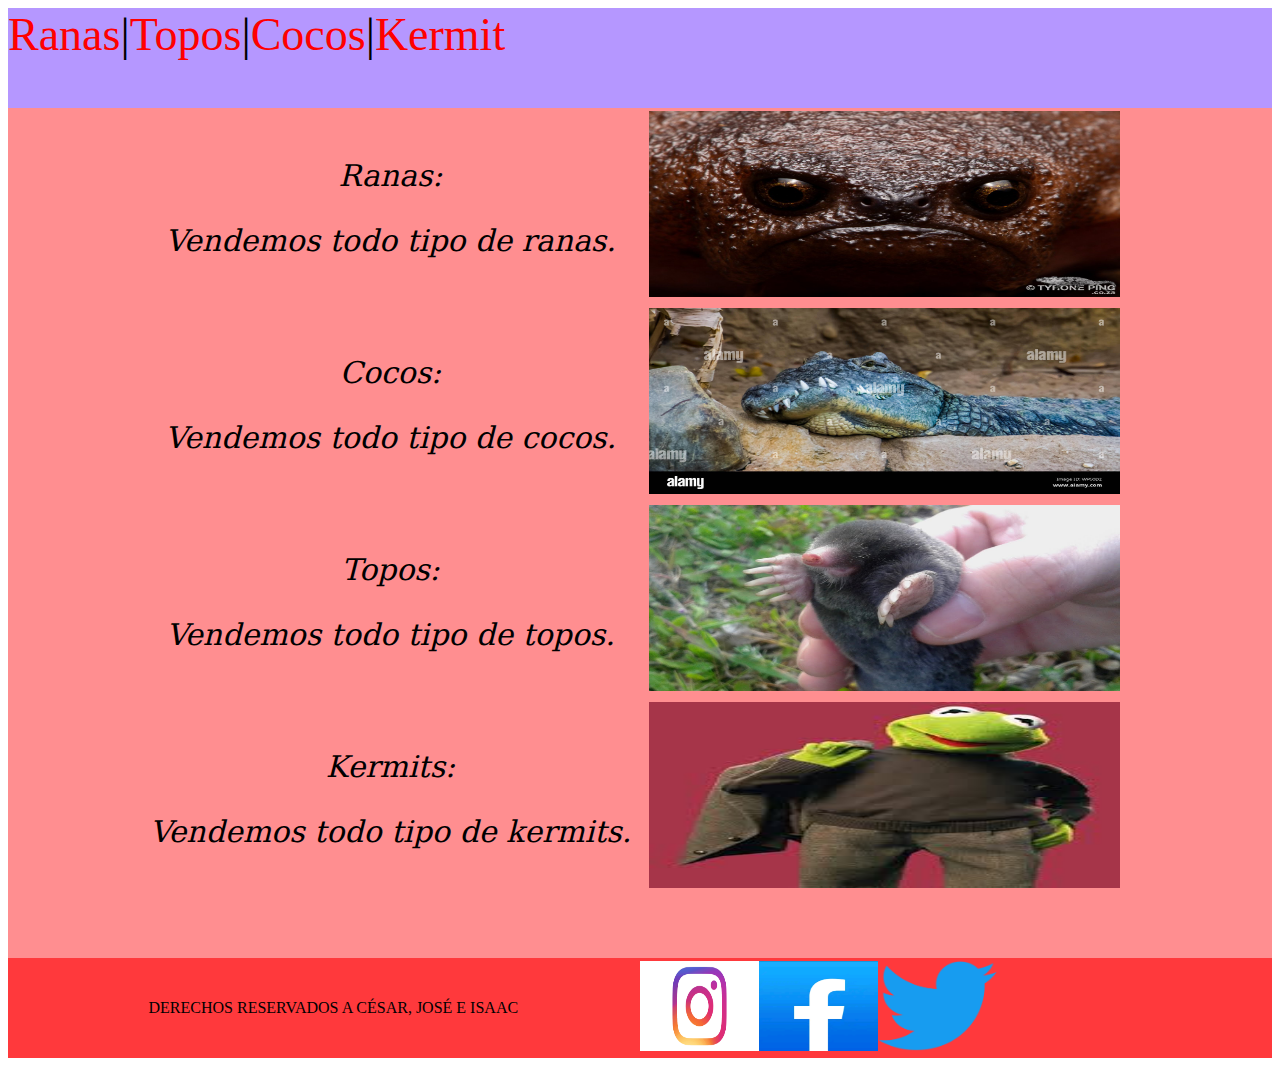
<file: index.html>
<!doctype html>
<html><!-- InstanceBegin template="/Templates/kermit.dwt" codeOutsideHTMLIsLocked="false" -->
<head>
<meta charset="utf-8">
<!-- InstanceBeginEditable name="doctitle" -->
<title>template</title>
<!-- InstanceEndEditable -->
<link href="kermit/style.css" rel="stylesheet" type="text/css">
<!-- InstanceBeginEditable name="head" -->
<!-- InstanceEndEditable -->
</head>

<body>
<div id="encabezado">
  
<div id="imagenr"></div >
<div id="menu"><!-- InstanceBeginEditable name="productos" --><a href="Ranas.html">Ranas</a>|<a href="Topos.html">Topos</a>|<a href="cocos.html">Cocos</a>|<a href="kermito.html">Kermit</a><!-- InstanceEndEditable --></div></div>
	<div id="cuerpo"><table width="990" height="314">
  <tbody>
    <!-- InstanceBeginEditable name="imagenes" -->
    <tr>
      <td width="482"><p>Ranas:</p>
      <p>Vendemos todo tipo de ranas.</p></td>
      <td width="492"><img src="kermit/negross.jpg" width="471" height="186" alt=""/></td>
    </tr>
    <tr>
      <td><p>Cocos:</p>
      <p>Vendemos todo tipo de cocos.</p></td>
      <td><img src="kermit/down.jpg" width="471" height="186" alt=""/></td>
    </tr>
    <tr>
      <td><p>Topos:</p>
      <p>Vendemos todo tipo de topos.</p></td>
      <td><img src="kermit/topito.jpg" width="471" height="186" alt=""/></td>
    </tr>
    <tr>
      <td><p>Kermits:</p>
      <p>Vendemos todo tipo de kermits.</p></td>
      <td><img src="kermit/images.jpg" width="471" height="186" alt=""/></td>
    </tr>
    <!-- InstanceEndEditable -->
  </tbody>
</table>
</div>

	<div id="pie"><table width="989" height="100" border="0">
  <tbody>
    <tr>
      <td width="485">DERECHOS RESERVADOS A CÉSAR, JOSÉ E ISAAC</td>
      <td width="488"><img src="ig.jpg" width="119" height="90" alt=""/><img src="fb.jpg" width="119" height="90" alt=""/><img src="twiter.jpg" width="119" height="90" alt=""/></td>
    </tr>
  </tbody>
</table>
</div>
	  
</body>
<!-- InstanceEnd --></html>
</file>
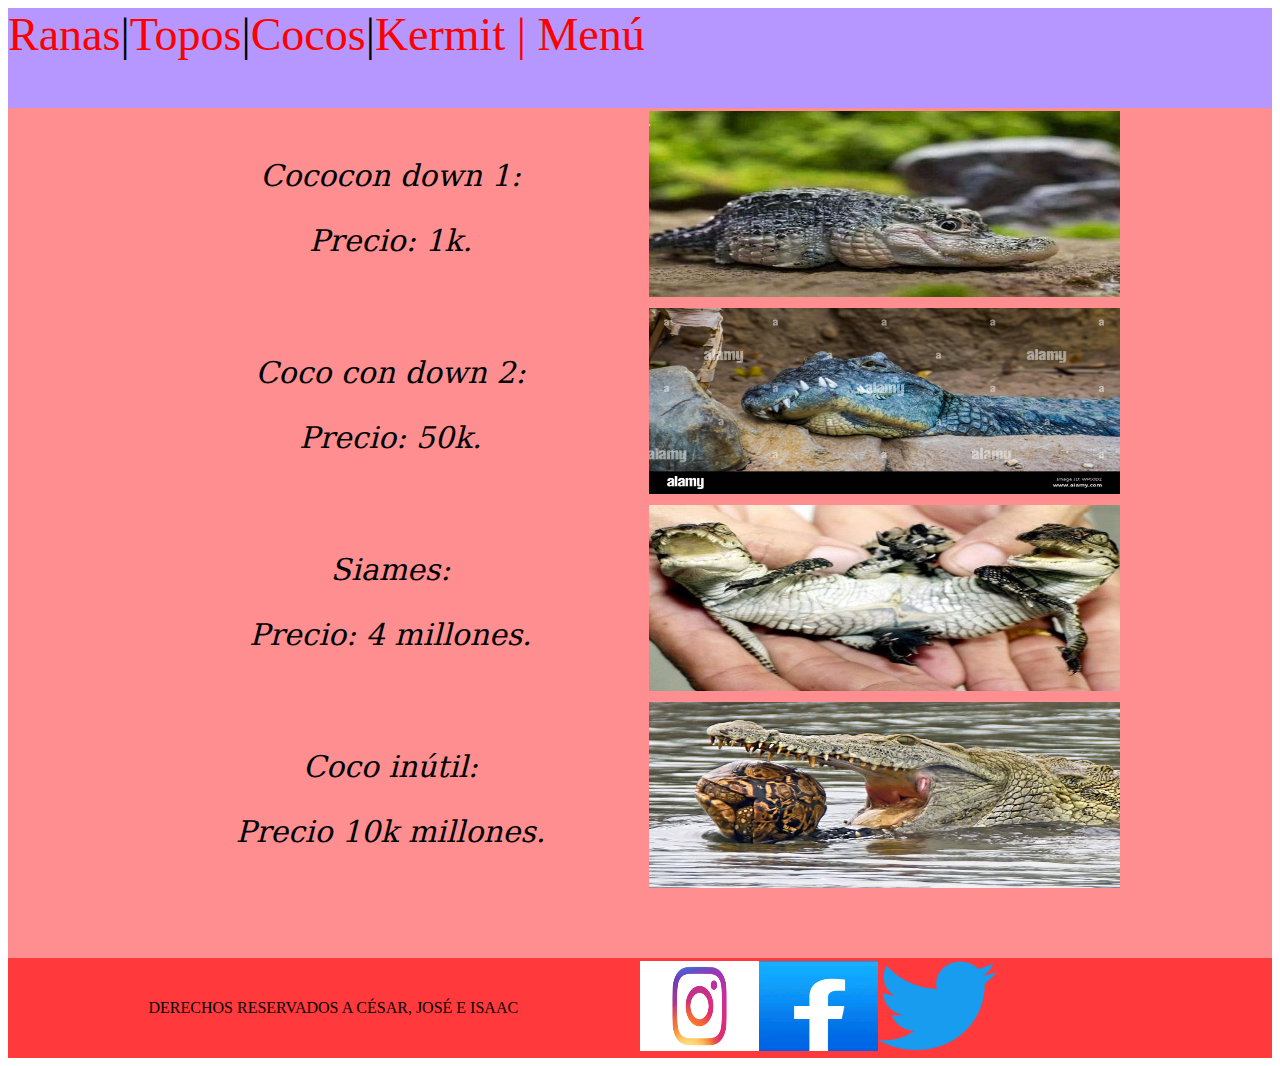
<file: cocos.html>
<!doctype html>
<html><!-- InstanceBegin template="/Templates/kermit.dwt" codeOutsideHTMLIsLocked="false" -->
<head>
<meta charset="utf-8">
<!-- InstanceBeginEditable name="doctitle" -->
<title>template</title>
<!-- InstanceEndEditable -->
<link href="kermit/style.css" rel="stylesheet" type="text/css">
<!-- InstanceBeginEditable name="head" -->
<!-- InstanceEndEditable -->
</head>

<body>
<div id="encabezado">
  
<div id="imagenr"></div >
<div id="menu"><!-- InstanceBeginEditable name="productos" --><a href="Ranas.html">Ranas</a>|<a href="Topos.html">Topos</a>|<a href="cocos.html">Cocos</a>|<a href="index.html">Kermit | Menú</a><!-- InstanceEndEditable --></div></div>
	<div id="cuerpo"><table width="990" height="314">
  <tbody>
    <!-- InstanceBeginEditable name="imagenes" -->
    <tr>
      <td width="482"><p>Cococon down 1:</p>
      <p>Precio: 1k.</p></td>
      <td width="492"><img src="kermit/down2.jpg" width="471" height="186" alt=""/></td>
    </tr>
    <tr>
      <td><p>Coco con down 2:</p>
      <p>Precio: 50k.</p></td>
      <td><img src="kermit/down.jpg" width="471" height="186" alt=""/></td>
    </tr>
    <tr>
      <td><p>Siames:</p>
      <p>Precio: 4 millones.</p></td>
      <td><img src="kermit/siames.jpg" width="471" height="186" alt=""/></td>
    </tr>
    <tr>
      <td><p>Coco inútil:</p>
      <p>Precio 10k millones.</p></td>
      <td><img src="kermit/nose2.jpg" width="471" height="186" alt=""/></td>
    </tr>
    <!-- InstanceEndEditable -->
  </tbody>
</table>
</div>

	<div id="pie"><table width="989" height="100" border="0">
  <tbody>
    <tr>
      <td width="485">DERECHOS RESERVADOS A CÉSAR, JOSÉ E ISAAC</td>
      <td width="488"><img src="ig.jpg" width="119" height="90" alt=""/><img src="fb.jpg" width="119" height="90" alt=""/><img src="twiter.jpg" width="119" height="90" alt=""/></td>
    </tr>
  </tbody>
</table>
</div>
	  
</body>
<!-- InstanceEnd --></html>
</file>
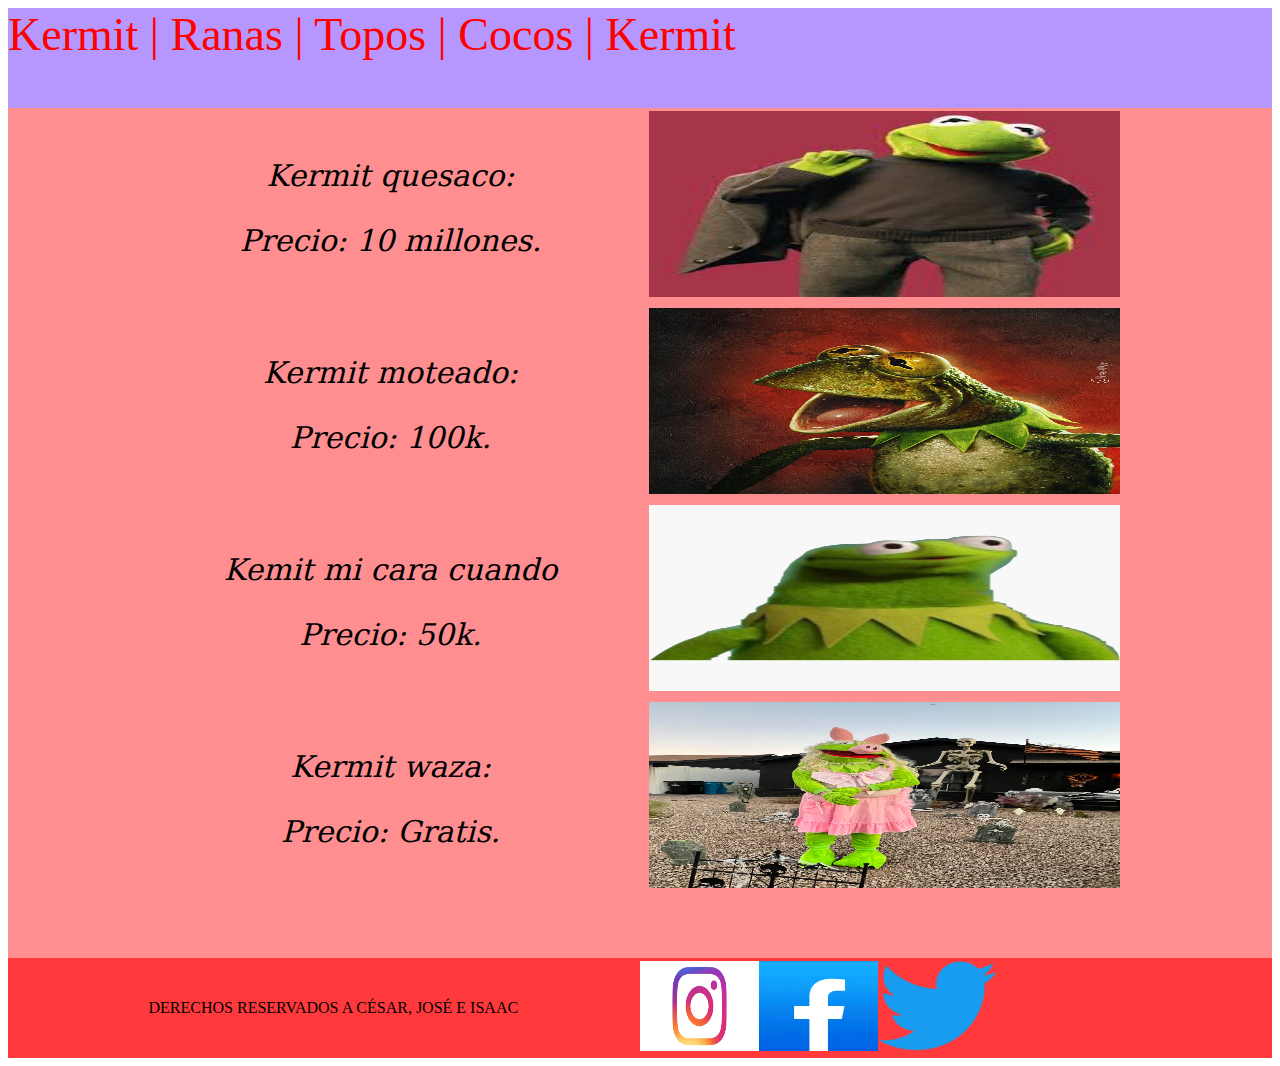
<file: kermito.html>
<!doctype html>
<html><!-- InstanceBegin template="/Templates/kermit.dwt" codeOutsideHTMLIsLocked="false" -->
<head>
<meta charset="utf-8">
<!-- InstanceBeginEditable name="doctitle" -->
<title>template</title>
<!-- InstanceEndEditable -->
<link href="kermit/style.css" rel="stylesheet" type="text/css">
<!-- InstanceBeginEditable name="head" -->
<!-- InstanceEndEditable -->
</head>

<body>
<div id="encabezado">
  
<div id="imagenr"></div >
<div id="menu"><!-- InstanceBeginEditable name="productos" --><a href="kermito.html">Kermit | </a><a href="Ranas.html">Ranas | </a><a href="Topos.html">Topos | </a><a href="kermito.html">Cocos | Kermit</a><!-- InstanceEndEditable --></div></div>
	<div id="cuerpo"><table width="990" height="314">
  <tbody>
    <!-- InstanceBeginEditable name="imagenes" -->
    <tr>
      <td width="482"><p>Kermit quesaco:</p>
      <p>Precio: 10 millones.</p></td>
      <td width="492"><img src="kermit/images.jpg" width="471" height="186" alt=""/></td>
    </tr>
    <tr>
      <td><p>Kermit moteado:</p>
      <p>Precio: 100k.</p></td>
      <td><img src="kermit/ranartx.jpg" width="471" height="186" alt=""/></td>
    </tr>
    <tr>
      <td><p>Kemit mi cara cuando</p>
      <p>Precio: 50k.</p></td>
      <td><img src="kermit/ranatonta.jpg" width="471" height="186" alt=""/></td>
    </tr>
    <tr>
      <td><p>Kermit waza:</p>
      <p>Precio: Gratis.</p></td>
      <td><img src="kermit/waza.jpg" width="471" height="186" alt=""/></td>
    </tr>
    <!-- InstanceEndEditable -->
  </tbody>
</table>
</div>

	<div id="pie"><table width="989" height="100" border="0">
  <tbody>
    <tr>
      <td width="485">DERECHOS RESERVADOS A CÉSAR, JOSÉ E ISAAC</td>
      <td width="488"><img src="ig.jpg" width="119" height="90" alt=""/><img src="fb.jpg" width="119" height="90" alt=""/><img src="twiter.jpg" width="119" height="90" alt=""/></td>
    </tr>
  </tbody>
</table>
</div>
	  
</body>
<!-- InstanceEnd --></html>
</file>
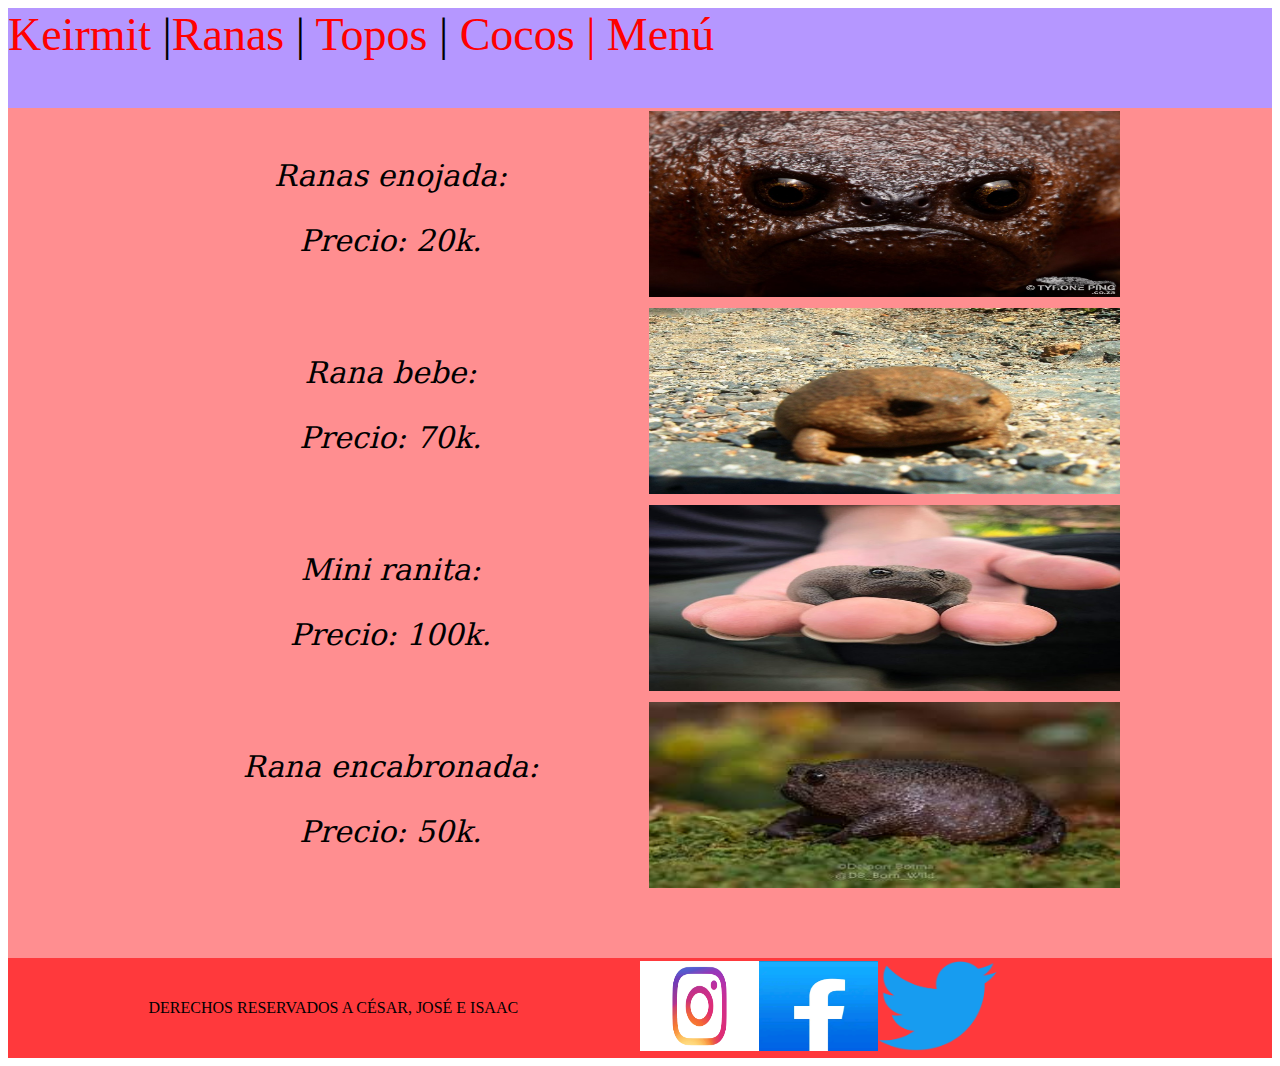
<file: Ranas.html>
<!doctype html>
<html><!-- InstanceBegin template="/Templates/kermit.dwt" codeOutsideHTMLIsLocked="false" -->
<head>
<meta charset="utf-8">
<!-- InstanceBeginEditable name="doctitle" -->
<title>template</title>
<!-- InstanceEndEditable -->
<link href="kermit/style.css" rel="stylesheet" type="text/css">
<!-- InstanceBeginEditable name="head" -->
<!-- InstanceEndEditable -->
</head>

<body>
<div id="encabezado">
  
<div id="imagenr"></div >
<div id="menu"><!-- InstanceBeginEditable name="productos" --><a href="kermito.html">Keirmit </a>|<a href="Ranas.html">Ranas </a>| <a href="Topos.html">Topos</a> | <a href="index.html">Cocos | Menú</a><!-- InstanceEndEditable --></div></div>
	<div id="cuerpo"><table width="990" height="314">
  <tbody>
    <!-- InstanceBeginEditable name="imagenes" -->
    <tr>
      <td width="482"><p>Ranas enojada: </p>
      <p>Precio: 20k.</p></td>
      <td width="492"><img src="kermit/negross.jpg" width="471" height="186" alt=""/></td>
    </tr>
    <tr>
      <td><p>Rana bebe:</p>
      <p>Precio: 70k.</p></td>
      <td><img src="kermit/nose.jpg" width="471" height="186" alt=""/></td>
    </tr>
    <tr>
      <td><p>Mini ranita:</p>
      <p>Precio: 100k.</p></td>
      <td><img src="kermit/sapin.jpg" width="471" height="186" alt=""/></td>
    </tr>
    <tr>
      <td><p>Rana encabronada:</p>
      <p>Precio: 50k.</p></td>
      <td><img src="kermit/spito.jpg" width="471" height="186" alt=""/></td>
    </tr>
    <!-- InstanceEndEditable -->
  </tbody>
</table>
</div>

	<div id="pie"><table width="989" height="100" border="0">
  <tbody>
    <tr>
      <td width="485">DERECHOS RESERVADOS A CÉSAR, JOSÉ E ISAAC</td>
      <td width="488"><img src="ig.jpg" width="119" height="90" alt=""/><img src="fb.jpg" width="119" height="90" alt=""/><img src="twiter.jpg" width="119" height="90" alt=""/></td>
    </tr>
  </tbody>
</table>
</div>
	  
</body>
<!-- InstanceEnd --></html>
</file>
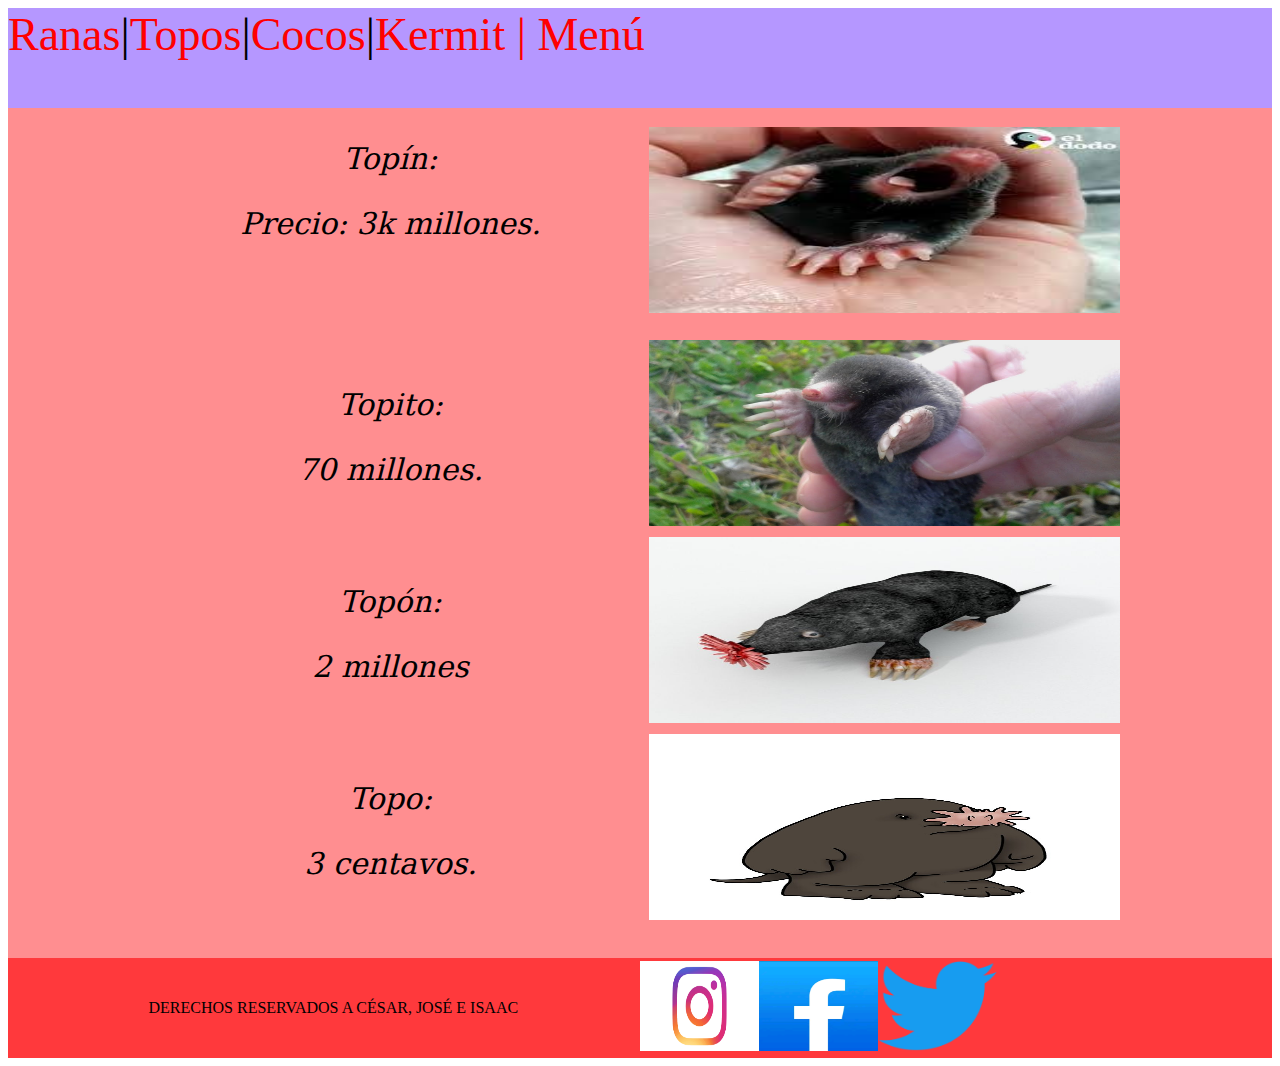
<file: Topos.html>
<!doctype html>
<html><!-- InstanceBegin template="/Templates/kermit.dwt" codeOutsideHTMLIsLocked="false" -->
<head>
<meta charset="utf-8">
<!-- InstanceBeginEditable name="doctitle" -->
<title>template</title>
<!-- InstanceEndEditable -->
<link href="kermit/style.css" rel="stylesheet" type="text/css">
<!-- InstanceBeginEditable name="head" -->
<!-- InstanceEndEditable -->
</head>

<body>
<div id="encabezado">
  
<div id="imagenr"></div >
<div id="menu"><!-- InstanceBeginEditable name="productos" --><a href="Ranas.html">Ranas</a>|<a href="Topos.html">Topos</a>|<a href="cocos.html">Cocos</a>|<a href="index.html">Kermit | Menú</a><!-- InstanceEndEditable --></div></div>
	<div id="cuerpo"><table width="990" height="314">
  <tbody>
    <!-- InstanceBeginEditable name="imagenes" -->
    <tr>
      <td width="482"><p>Topín:</p>
      <p>Precio: 3k millones.</p>        <p>&nbsp; </p></td>
      <td width="492"><img src="kermit/topin.jpg" width="471" height="186" alt=""/></td>
    </tr>
    <tr>
      <td><p>Topito:</p>
      <p>70 millones.</p></td>
      <td><img src="kermit/topito.jpg" width="471" height="186"  alt=""/></td>
    </tr>
    <tr>
      <td><p>Topón:</p>
      <p>2 millones</p></td>
      <td><img src="kermit/topon.jpg" width="471" height="186" alt=""/></td>
    </tr>
    <tr>
      <td><p>Topo:</p>
      <p>3 centavos.</p></td>
      <td><img src="kermit/topo.jpg" width="471" height="186" alt=""/></td>
    </tr>
    <!-- InstanceEndEditable -->
  </tbody>
</table>
</div>

	<div id="pie"><table width="989" height="100" border="0">
  <tbody>
    <tr>
      <td width="485">DERECHOS RESERVADOS A CÉSAR, JOSÉ E ISAAC</td>
      <td width="488"><img src="ig.jpg" width="119" height="90" alt=""/><img src="fb.jpg" width="119" height="90" alt=""/><img src="twiter.jpg" width="119" height="90" alt=""/></td>
    </tr>
  </tbody>
</table>
</div>
	  
</body>
<!-- InstanceEnd --></html>
</file>
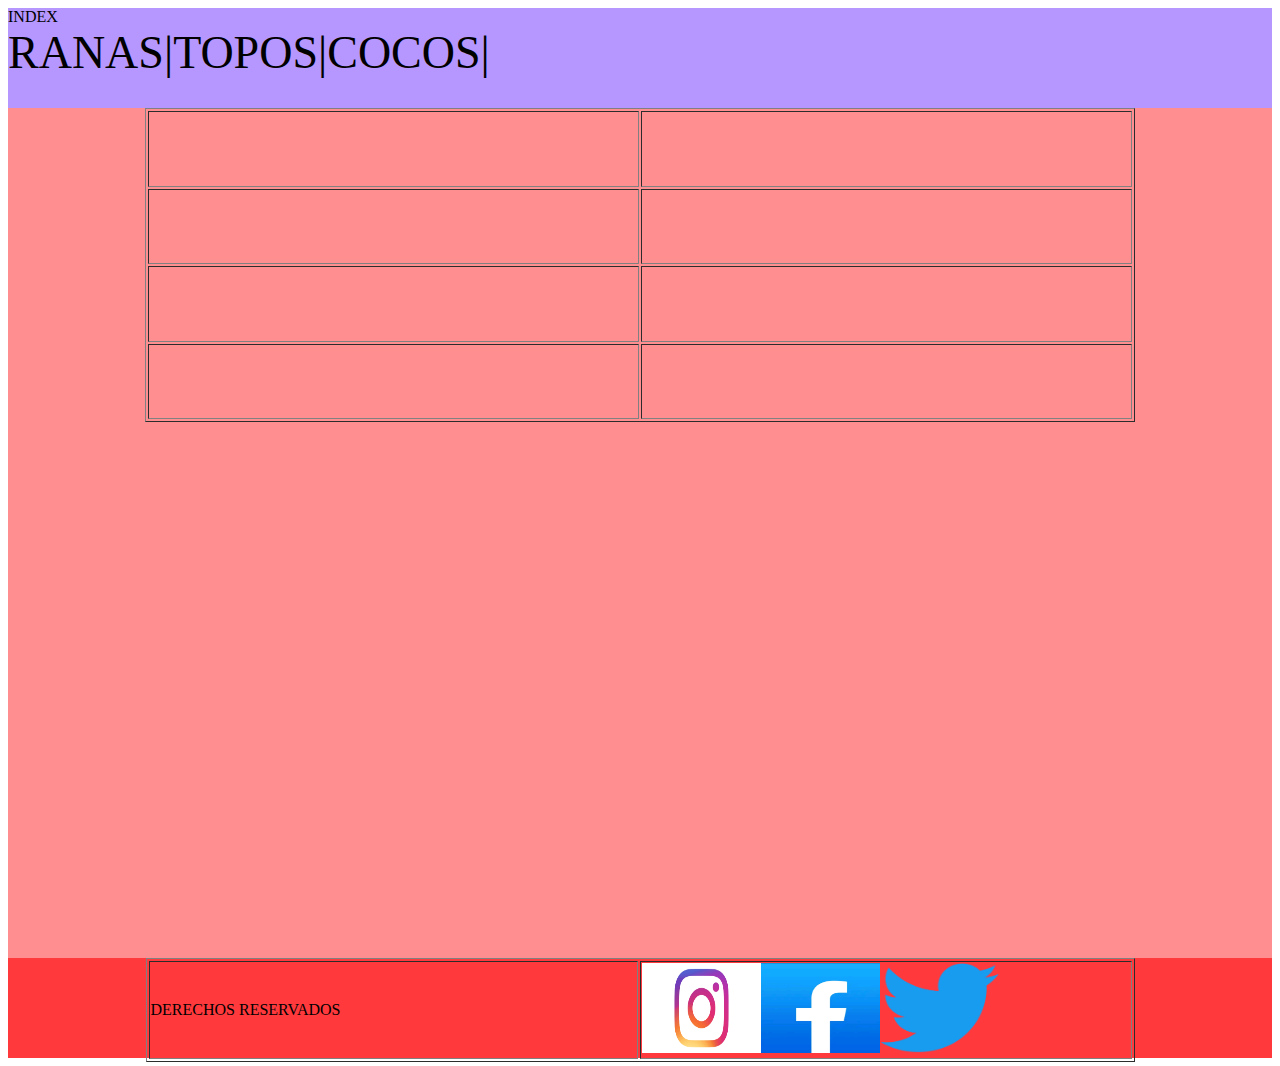
<file: kermit/Untitled-1.html>
<!doctype html>
<html>
<head>
<meta charset="utf-8">
<title>template</title>
<link href="style.css" rel="stylesheet" type="text/css">
</head>

<body>
<div id="encabezado">INDEX
  <div id="menu">RANAS|TOPOS|COCOS|</div></div>
	<div id="cuerpo"><table width="990" height="314" border="1">
  <tbody>
    <tr>
      <td>&nbsp;</td>
      <td>&nbsp;</td>
    </tr>
    <tr>
      <td>&nbsp;</td>
      <td>&nbsp;</td>
    </tr>
    <tr>
      <td>&nbsp;</td>
      <td>&nbsp;</td>
    </tr>
    <tr>
      <td>&nbsp;</td>
      <td>&nbsp;</td>
    </tr>
  </tbody>
</table>
</div>

	<div id="pie"><table width="989" height="100" border="1">
  <tbody>
    <tr>
      <td width="485">DERECHOS RESERVADOS</td>
      <td width="488"><img src="../ig.jpg" width="119" height="90" alt=""/><img src="../fb.jpg" width="119" height="90" alt=""/><img src="../twiter.jpg" width="119" height="90" alt=""/></td>
    </tr>
  </tbody>
</table>
</div>
	  
</body>
</html>
</file>
<file: kermit/style.css>
@charset "utf-8";
#menu {
    height: 181px;
    width: 100%;
    font-size: 46px;
}
#encabezado {
    height: 100px;
    width: 100%;
    background-color: #B597FF;
    font-size: medium;
}
#cuerpo {
    height: 850px;
    width: 100%;
    background-color: #FF8E90;
    font-family: Constantia, "Lucida Bright", "DejaVu Serif", Georgia, serif;
    font-style: oblique;
    text-align: center;
    font-size: 30px;
}
#pie {
    height: 100px;
    width: 100%;
    background-color: #FF393C;
}
#imagenr {
    height: 100px;
    width: 25%;
}
#imagenr {
    float: right;
    height: 100px;
    width: 25%;
}
table{
	margin-left: auto;
	margin-right: auto;
	
}
/* unvisited link */
a:link {
  color: red;
	text-decoration: none;
}

/* visited link */
a:visited {
  color: green;
	text-decoration: none;
}

/* mouse over link */
a:hover {
  color: hotpink;
	text-decoration: none;
}

/* selected link */
a:active {
  color: blue;
	text-decoration: none;
}
</file>
